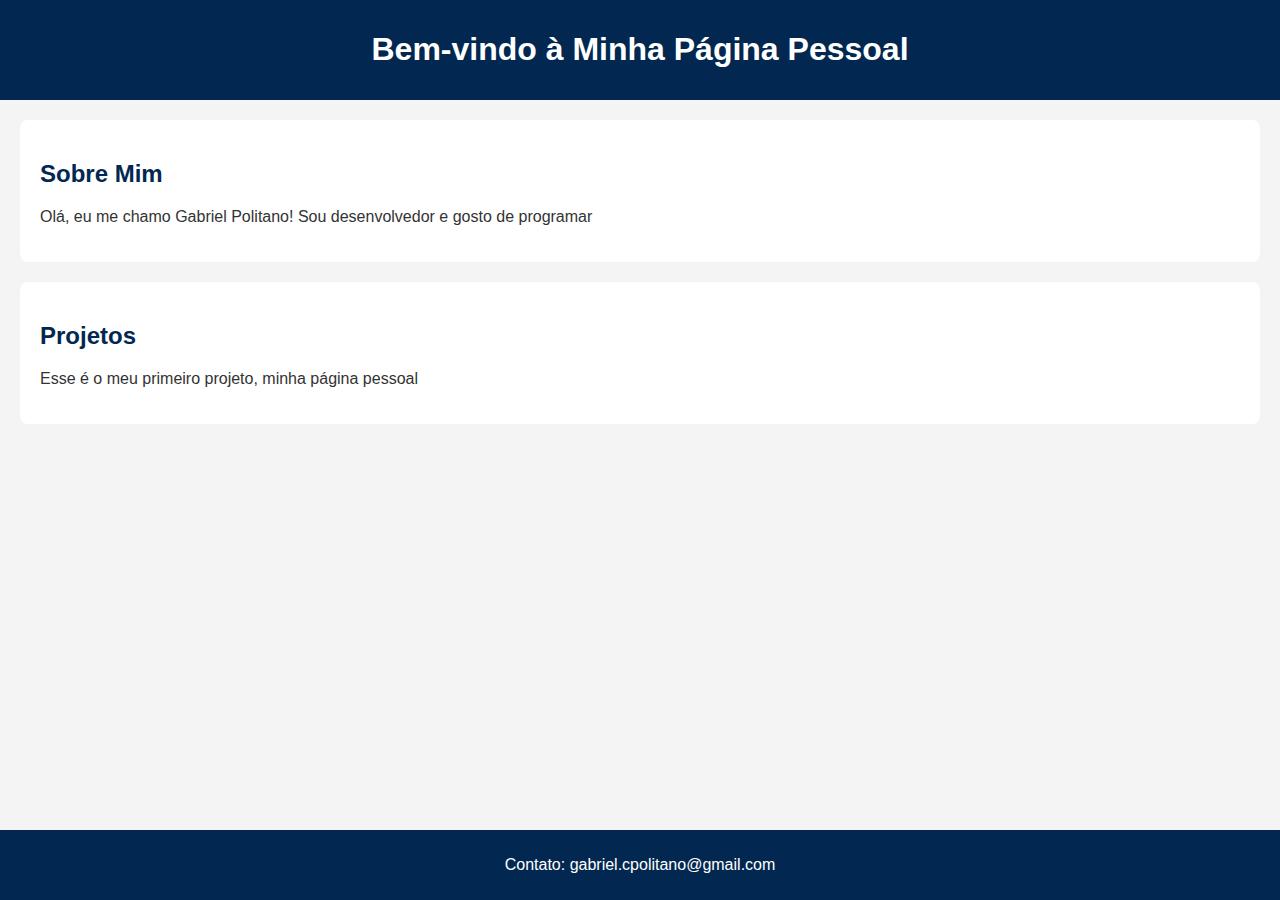
<file: index.html>
<!DOCTYPE html>
<html lang="pt-br">
<head>
    <meta charset="UTF-8">
    <title>Minha Página Pessoal</title>
    <link rel="stylesheet" href="style.css">
</head>
<body>
    <header>
        <h1>Bem-vindo à Minha Página Pessoal</h1>
    </header>
    <section>
        <h2>Sobre Mim</h2>
        <p>Olá, eu me chamo Gabriel Politano! Sou desenvolvedor e gosto de programar</p>
    </section>
    <section>
        <h2>Projetos</h2>
        <p>Esse é o meu primeiro projeto, minha página pessoal</p>
    </section>
    <footer>
        <p>Contato: <a href="gabriel.cpolitano@gmail.com">gabriel.cpolitano@gmail.com</a></p>
    </footer>

</body>
</html>
</file>
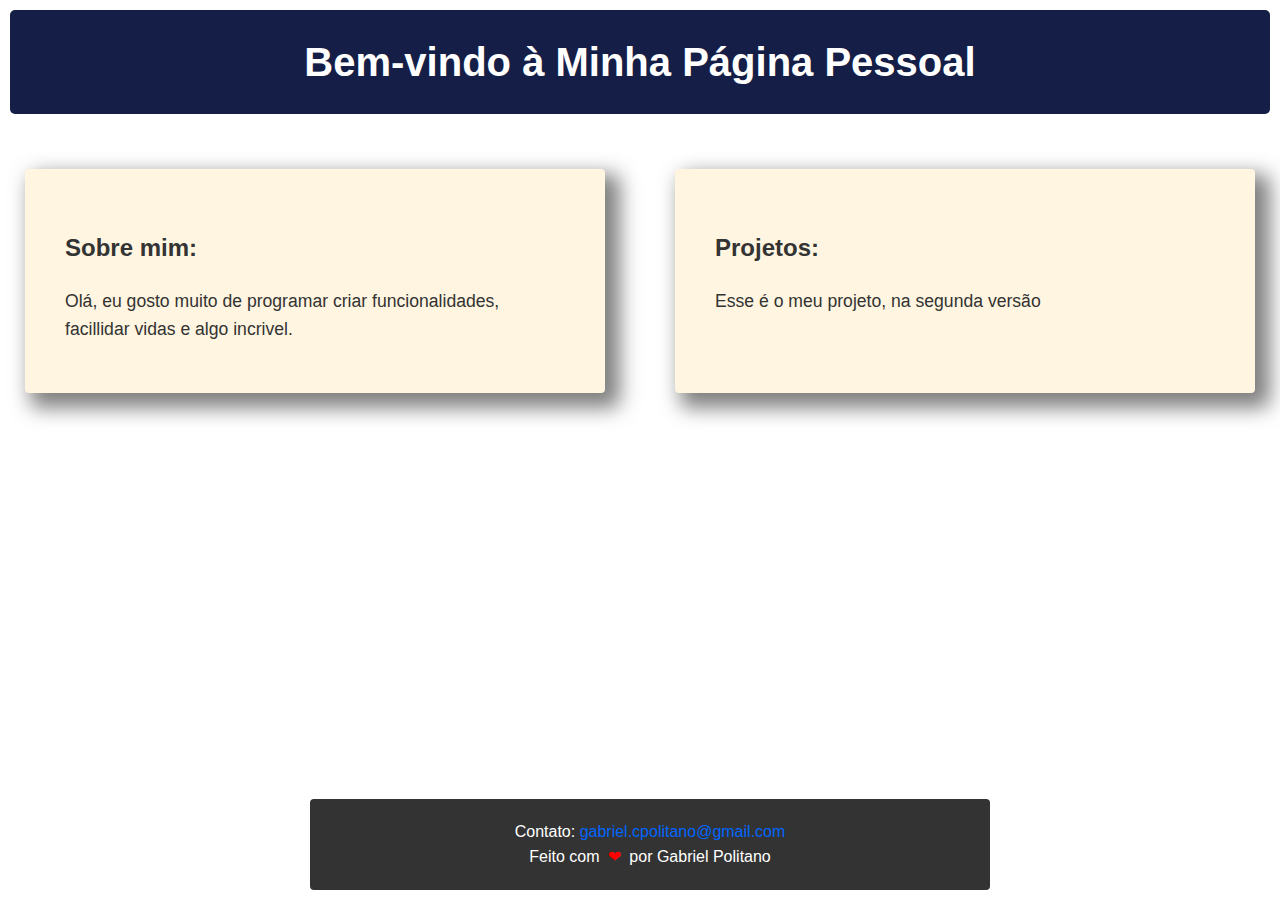
<file: 2.0/index.html>
<!DOCTYPE html>
<html lang="en">
<head>
    <meta charset="UTF-8">
    <meta name="viewport" content="width=device-width, initial-scale=1.0">
    <title>Minha Página Pessoal</title>
    <link rel="stylesheet" href="style.css">
</head>
<body>
    <header>
        <h1>Bem-vindo à Minha Página Pessoal</h1>
        <p>Feito com <span class="heart">❤</span> por Gabriel Politano</p>
    </header>
    <section class="conteudo">
        <h2>Sobre mim:</h2>
        <p>Olá, eu gosto muito de programar criar funcionalidades, facillidar vidas e algo incrivel.</p>
    </section>
    <section class="conteudo">
        <h2>Projetos:</h2>
        <p>Esse é o meu projeto, na segunda versão</p>
    </section>
    <footer>
        <p>Contato: <a href="#">gabriel.cpolitano@gmail.com</a></p>
        <p>Feito com <span class="heart">❤</span> por Gabriel Politano</p>
    </footer>
    <div class=" footer"></div>
</body>
</html>
</file>
<file: style.css>
body {
    font-family: Arial, sans-serif;
    margin: 0;
    padding: 0;
    background-color: #f4f4f4;
    color: #333;
}

header, footer {
    background-color: #022851;
    color: white;
    text-align: center;
    padding: 10px 0;
}

footer {
    position: fixed;
    bottom: 0;
    width: 100%;
} 

section {
    margin: 20px;
    padding: 20px;
    background-color: white;
    border-radius: 8px;
}

h2 {
    color: #022851;
}

a {
    color: white;
    text-decoration: none;
}

a:hover {
    color:red;
}
</file>
<file: 2.0/style.css>
body {
    font-family: 'Poppins', sans-serif;
    background-color: #ffffff;
    color: #333;
    margin: 0;
    padding: 0;
    line-height: 1.6;
    padding-bottom: 100px;
}


header, section, footer {
    padding: 20px;
    margin: 10px;
}

.conteudo {
    border-radius: 4px;
    background-color: #FFF5E0;
    box-shadow: 10px 10px 20px 5px rgba(0,0,0,0.5);
    transition: background-color 0.5s ease;
}

header {
    background: #141E46;
    color: #ffffff;
    text-align: center;
    padding: 20px 10px;
    border-radius: 5px;
    position: relative; /* Assegura posicionamento relativo para elementos internos */
}

header h1 {
    cursor: pointer; /* Indica que o h1 é interativo */
}

header p {
    display: none; /* Oculta o parágrafo por padrão */
    background-color: #141E46;
}

header h1:hover + p {
    display: block; /* Exibe o parágrafo quando o h1 é focado pelo mouse */
    opacity: 1; /* Torna o parágrafo totalmente opaco quando visível */
}

.heart {
    color: red; /* Cor do coração */
    padding: 0 4px; /* Espaçamento ao redor do coração */
}


h1 {
    margin: 0;
    font-size: 2.5rem;
}

h2 {
    color: #333;
    font-size: 1.5rem;
}

p {
    font-size: 1.1rem;
    margin-bottom: 10px;
}

a {
    color: #0066ff;
    text-decoration: none;
}

a:hover {
    text-decoration: underline;
}

footer {
    position: fixed;
    bottom: 0;
    left: 50%;
    transform: translateX(-50%);
    width: 50%;
    background-color: #333;
    color: white;
    text-align: center;
    border-radius: 4px;
    transition: background-color 0.5s ease;
}

.heart {
    color: red;
    padding: 0 4px;
}

footer p {
    font-size: 1rem;
    margin: 0;
}

footer:hover {
    background-color: #8DECB4;
    font-weight: bold;
    color: #141E46;
}

@media (min-width: 768px) {
    body {
        display: grid;
        grid-template-columns: 5fr 5fr;
        gap: 20px;
    }

    header, footer {
        grid-column: 1 / -1;
    }

    section {
        padding: 40px;
        margin: 25px;
    }
}
</file>
